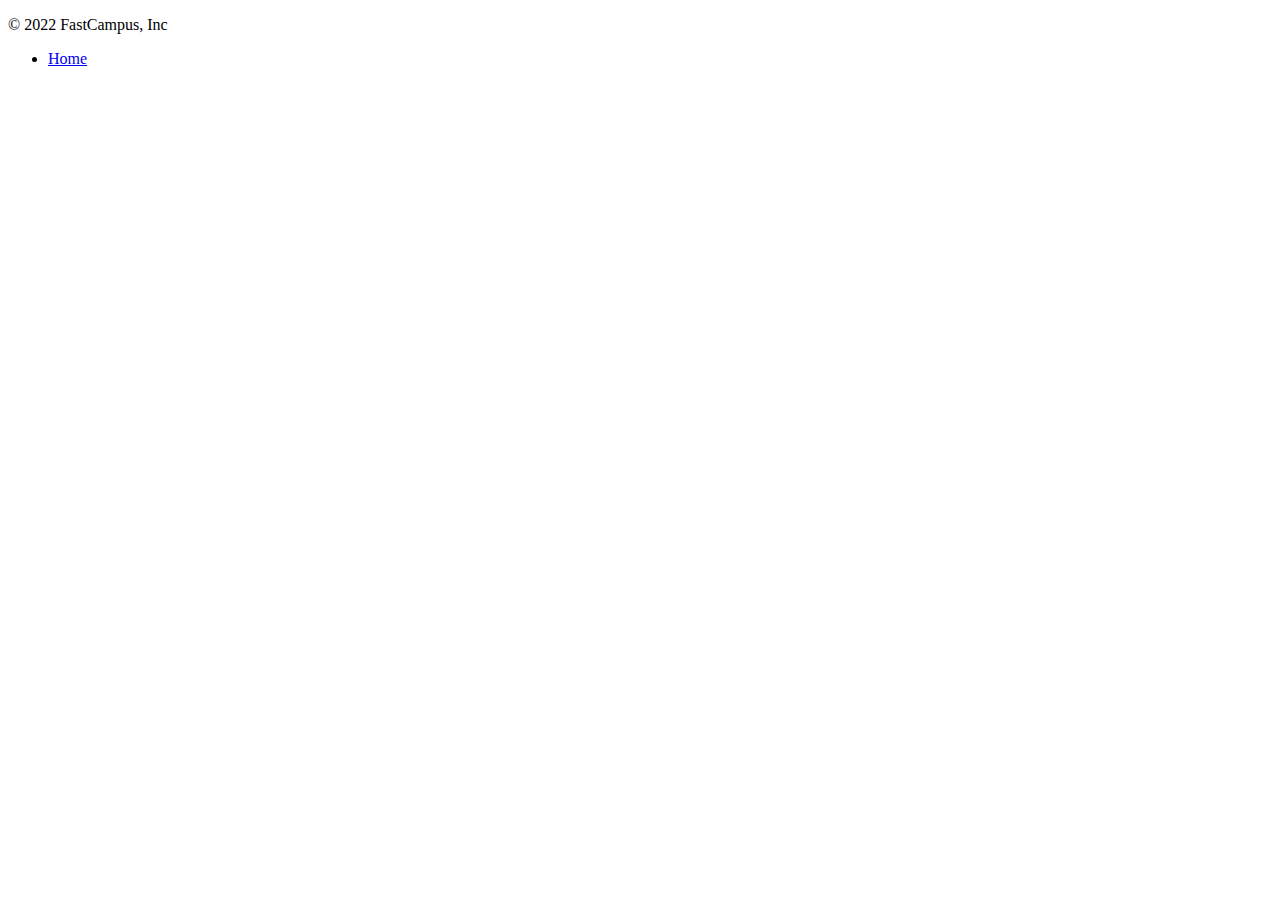
<file: project-board/src/main/resources/templates/footer.html>
<!DOCTYPE html>
<html lang="ko">
<head>
    <meta charset="UTF-8">
    <title>Footer template</title>
</head>

<body>
<footer class="container d-flex flex-wrap justify-content-between align-items-center py-3 my-4 border-top">
    <p class="col-md-4 mb-0 text-muted">&copy; 2022 FastCampus, Inc</p>

    <ul class="nav col-md-4 justify-content-end">
        <li class="nav-item"><a href="/" class="nav-link px-2 text-muted">Home</a></li>
    </ul>
</footer>
</body>
</html>
</file>
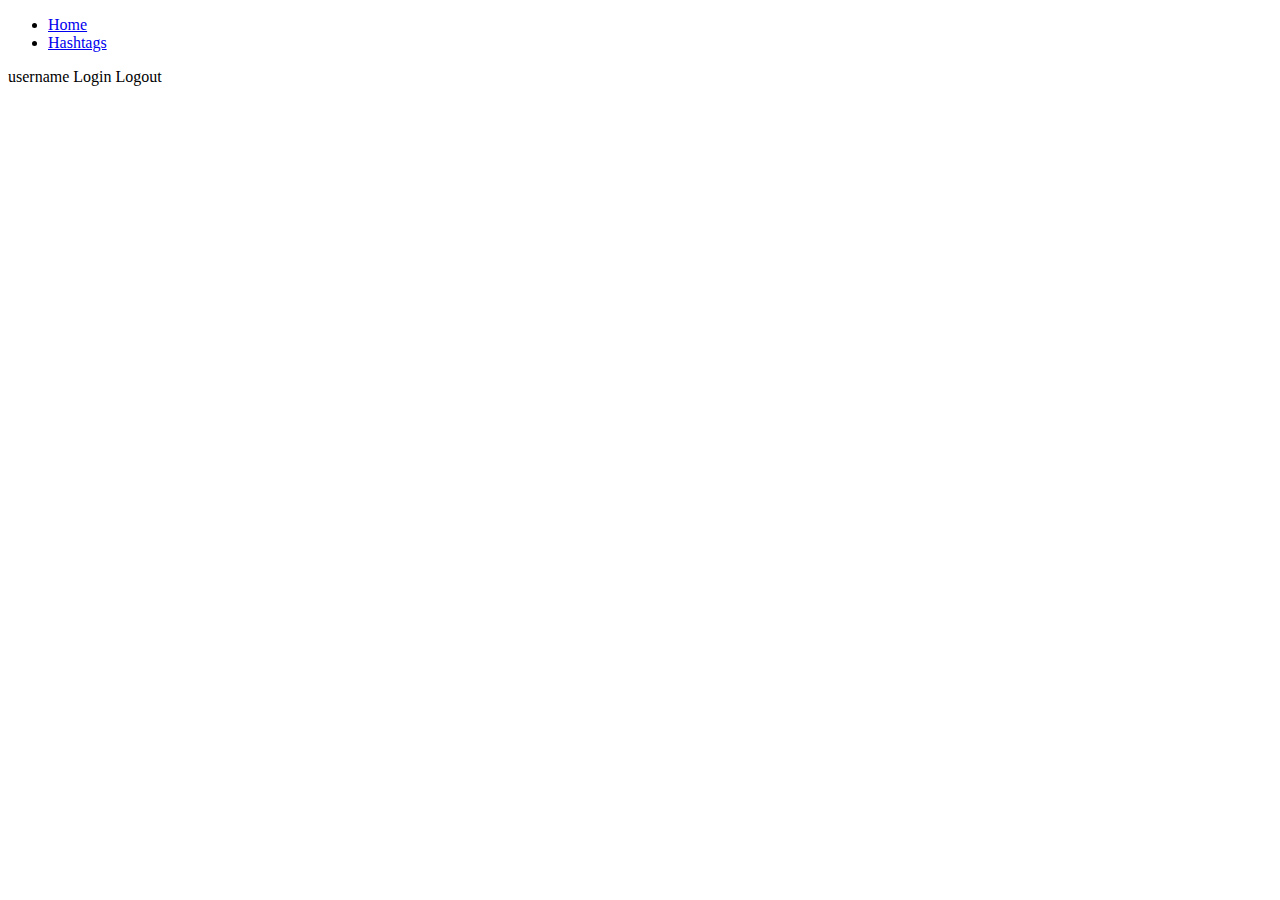
<file: project-board/src/main/resources/templates/header.html>
<!DOCTYPE html>
<html lang="ko">
<head>
    <meta charset="UTF-8">
    <title>Title</title>
</head>
<body>
<header class="p-3 bg-dark text-white">
    <div class="container">
        <div class="d-flex flex-wrap align-items-center justify-content-center justify-content-lg-start">
            <ul class="nav col-12 col-lg-auto me-lg-auto mb-2 justify-content-center mb-md-0">
                <li><a id="home" href="#" class="nav-link px-2 text-secondary">Home</a></li>
                <li><a id="hashtag" href="#" class="nav-link px-2 text-secondary">Hashtags</a></li>
            </ul>

            <div class="text-end">
                <span id="username" class="text-white me-2">username</span>
                <a role="button" id="login" class="btn btn-outline-light me-2">Login</a>
                <a role="button" id="logout" class="btn btn-outline-light me-2">Logout</a>
            </div>
        </div>
    </div>
</header>
</body>
</html>
</file>
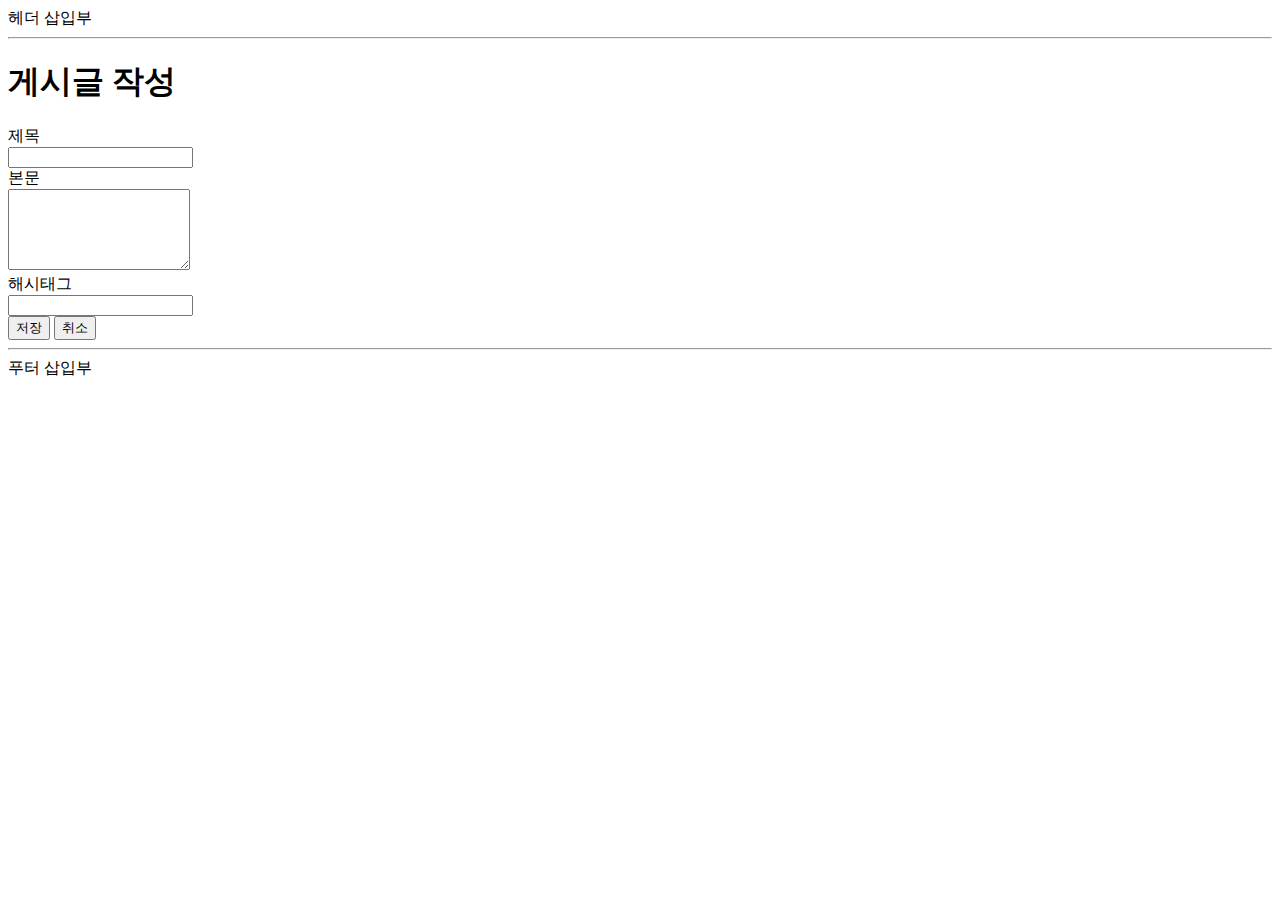
<file: project-board/src/main/resources/templates/articles/form.html>
<!DOCTYPE html>
<html lang="ko">
<head>
    <meta charset="UTF-8">
    <meta name="viewport" content="width=device-width, initial-scale=1">
    <meta name="description" content="">
    <meta name="author" content="Duho Lee">
    <title>새 게시글 등록</title>

    <link href="https://cdn.jsdelivr.net/npm/bootstrap@5.2.0-beta1/dist/css/bootstrap.min.css" rel="stylesheet" integrity="sha384-0evHe/X+R7YkIZDRvuzKMRqM+OrBnVFBL6DOitfPri4tjfHxaWutUpFmBp4vmVor" crossorigin="anonymous">

</head>

<body>

<header id="header">
    헤더 삽입부
    <hr>
</header>

<div class="container">
    <header id="article-form-header" class="py-5 text-center">
        <h1>게시글 작성</h1>
    </header>

    <form id="article-form">
        <div class="row mb-3 justify-content-md-center">
            <label for="title" class="col-sm-2 col-lg-1 col-form-label text-sm-end">제목</label>
            <div class="col-sm-8 col-lg-9">
                <input type="text" class="form-control" id="title" name="title" required>
            </div>
        </div>
        <div class="row mb-3 justify-content-md-center">
            <label for="content" class="col-sm-2 col-lg-1 col-form-label text-sm-end">본문</label>
            <div class="col-sm-8 col-lg-9">
                <textarea class="form-control" id="content" name="content" rows="5" required></textarea>
            </div>
        </div>
        <div class="row mb-4 justify-content-md-center">
            <label for="hashtag" class="col-sm-2 col-lg-1 col-form-label text-sm-end">해시태그</label>
            <div class="col-sm-8 col-lg-9">
                <input type="text" class="form-control" id="hashtag" name="hashtag">
            </div>
        </div>
        <div class="row mb-5 justify-content-md-center">
            <div class="col-sm-10 d-grid gap-2 d-sm-flex justify-content-sm-end">
                <button type="submit" class="btn btn-primary" id="submit-button">저장</button>
                <button type="button" class="btn btn-secondary" id="cancel-button">취소</button>
            </div>
        </div>
    </form>
</div>

<footer id="footer">
    <hr>
    푸터 삽입부
</footer>

<script src="https://cdn.jsdelivr.net/npm/bootstrap@5.2.0-beta1/dist/js/bootstrap.bundle.min.js" integrity="sha384-pprn3073KE6tl6bjs2QrFaJGz5/SUsLqktiwsUTF55Jfv3qYSDhgCecCxMW52nD2" crossorigin="anonymous"></script>
</body>
</html>
</file>
